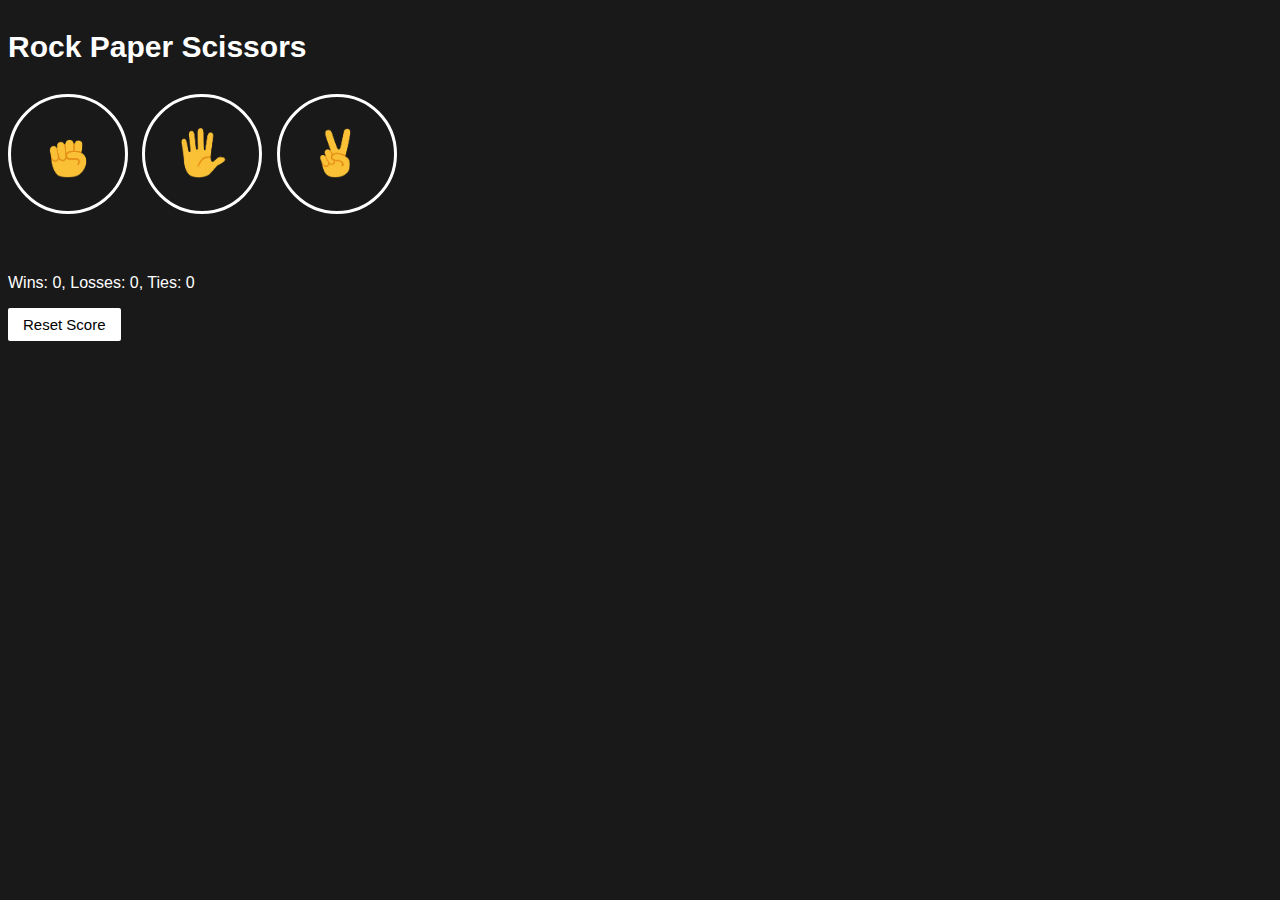
<file: index.html>
<!DOCTYPE html>
<html>
  <head>

    <title>Rock Paper Scissors</title>
    <link rel="stylesheet" href="styles/10-rock-paper-scissors.css">

  </head>
  <body>
    <p class="title">
      Rock Paper Scissors
    </p>

    <button onclick="
      playGame('rock');
    " class="move-button">
      <img src="images/rock-emoji.png" class="move-icon">
    </button>
    <button onclick="
      playGame('paper');
    " class="move-button">
      <img src="images/paper-emoji.png" class="move-icon">
    </button>
    <button onclick="
      playGame('scissors');
    " class="move-button">
      <img src="images/scissors-emoji.png" class="move-icon">
    </button>

    <p class="js-result result"></p>

    <p class="js-moves"></p>

    <p class="js-score score"></p>

    <button onclick="
      score.wins = 0;
      score.losses = 0;
      score.ties = 0;
      localStorage.removeItem('score');
      updateScoreElement();
    " class="reset-score-button">Reset Score</button>
    
    <script src="Scripts/10-rock-paper-scissors.js"></script>

  </body>
</html>
</file>
<file: styles/10-rock-paper-scissors.css>
body {
  background-color: rgb(25, 25, 25);
  color: white;
  font-family: Arial, Helvetica, sans-serif;
}

.title {
  font-size: 30px;
  font-weight: bold;
}

.move-icon {
  height: 50px;
}

.move-button {
  background-color: transparent;
  border: 3px solid white;
  width: 120px;
  height: 120px;
  border-radius: 60px;
  margin-right: 10px;
  cursor: pointer;
}
.move-button:hover {
  background-color: white;
}
.move-button:active {
  border-color: rgb(240, 240, 240);
  background-color: rgb(240, 240, 240);
}

.result {
  font-size: 25px;
  font-weight: bold;
  margin-top: 50px;
}

.score {
  margin-top: 60px;
}

.reset-score-button {
  background-color: white;
  border: none;
  font-size: 15px;
  padding: 8px 15px;
  cursor: pointer;
  border-radius: 2px;
}
.reset-score-button:hover {
  background-color: red;
  color: white;
}
.reset-score-button:active {
  background-color: rgb(255, 80, 80);
}
</file>
